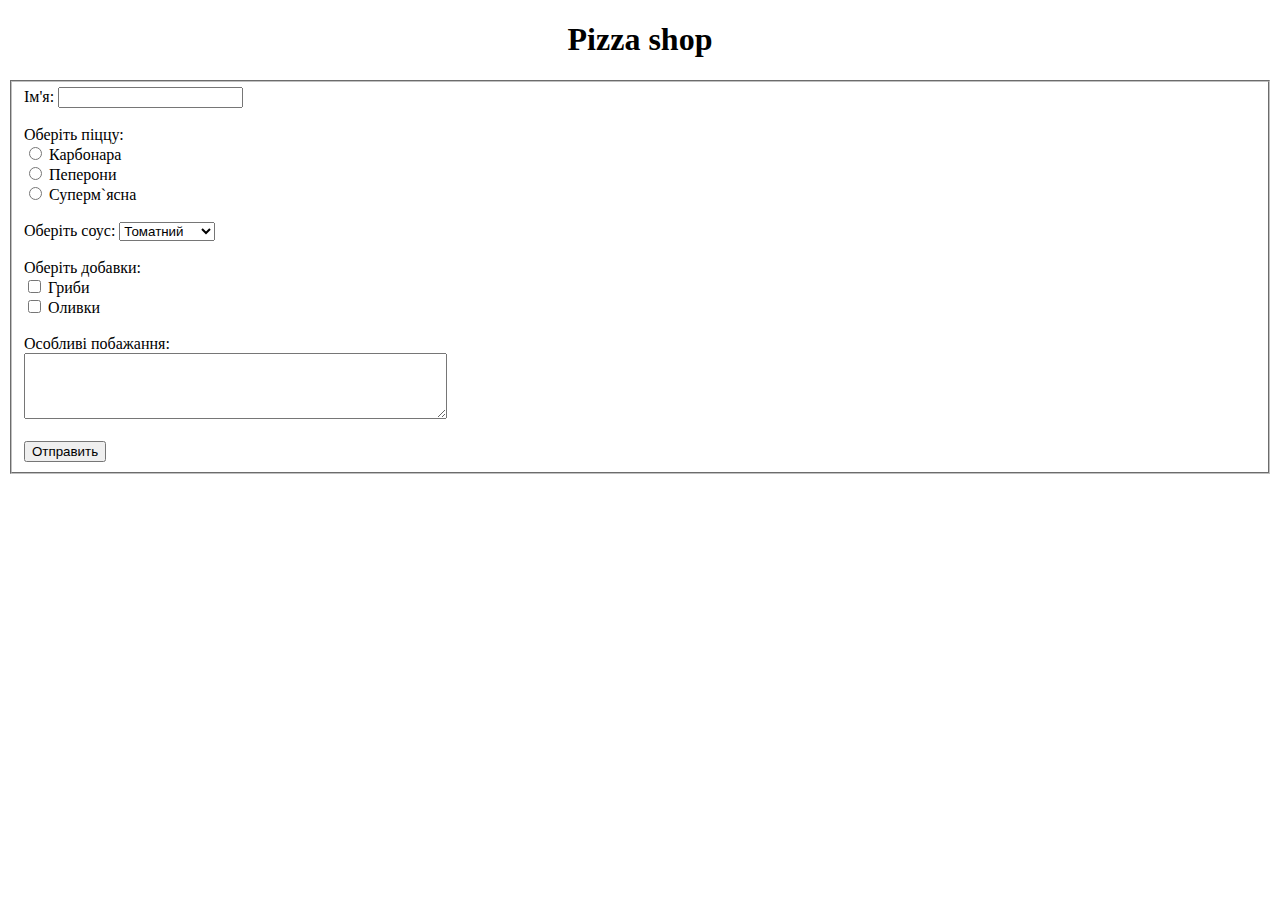
<file: Завдання 1/index.html>
<!DOCTYPE html>
<html lang="en">
<head>
    <meta charset="UTF-8">
    <meta name="viewport" content="width=device-width, initial-scale=1.0">
    <title>Document</title>
    <link rel="stylesheet" type="text/css" href="styles.css">
</head>
<body>
    <h1 align="center">Pizza shop</h1>
    <form id="myForm">
        <label for="name">Ім'я:</label>
        <input type="text" id="name" name="Ім'я"><br><br>
            
        <label>Оберіть піццу:</label><br>
        <input type="radio" id="pizza1" name="Піцца" value="Карбонара">
        <label for="pizza1">Карбонара</label><br>
        <input type="radio" id="pizza2" name="Піцца" value="Пеперони">
        <label for="pizza2">Пеперони</label><br>
        <input type="radio" id="pizza3" name="Піцца" value="Суперм`ясна">
        <label for="pizza3">Суперм`ясна</label><br><br>
            
        <label for="sauce">Оберіть соус:</label>
        <select id="sauce" name="Соус">
            <option value="Томатний">Томатний</option>
            <option value="Барбекю">Барбекю</option>
            <option value="Часниковий">Часниковий</option>
            <option value="Від шефа">Від шефа</option>
        </select><br><br>
            
        <label for="toppings">Оберіть добавки:</label><br>
        <input type="checkbox" id="topping1" name="Добавки" value="Гриби">
        <label for="topping1">Гриби</label><br>
        <input type="checkbox" id="topping2" name="Добавки" value="Оливки">
        <label for="topping2">Оливки</label><br><br>
        
        <label for="message">Особливі побажання:</label><br>
        <textarea id="message" name="Побажання" rows="4" cols="50"></textarea><br><br>
        
        <input type="submit" value="Отправить">
    </form>
    <div id="output"></div>
</body>
<script src="scripts.js"></script>
</html>
</file>
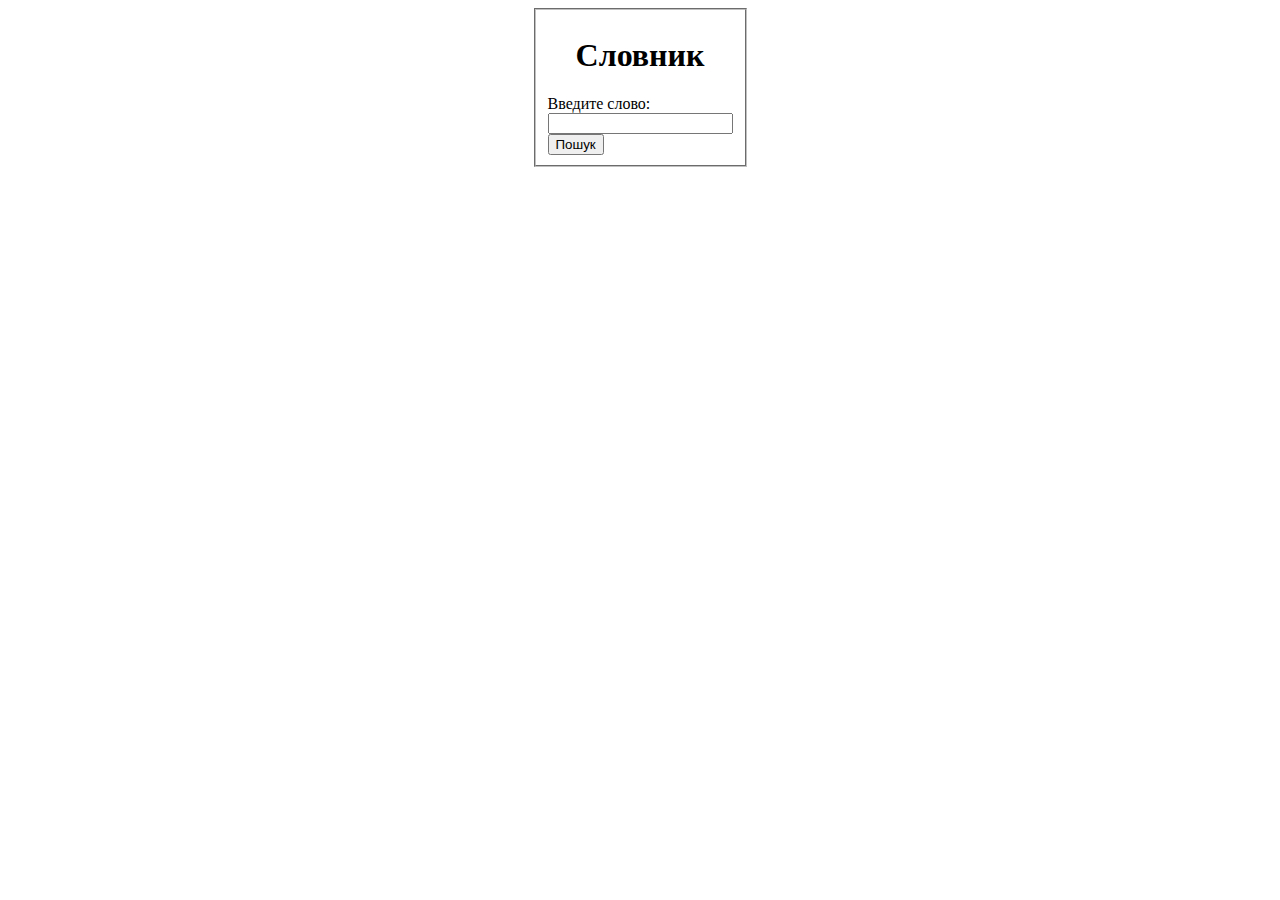
<file: Завдання 2/index.html>
<!DOCTYPE html>
<html lang="en">
<head>
    <meta charset="UTF-8">
    <meta name="viewport" content="width=device-width, initial-scale=1.0">
    <title>Словник</title>
    <link rel="stylesheet" type="text/css" href="styles.css">
</head>
<body>
    <form id="dictionaryForm">
        <h1 align="center">Словник</h1>
        <label for="wordInput">Введите слово:</label>
        <input type="text" id="wordInput" name="wordInput">
        <button type="submit">Пошук</button>
    </form>
    <div id="result"></div>
    <script src="script.js"></script>
</body>
</html>
</file>
<file: Завдання 1/styles.css>
form {
    display: block;
    margin-inline-start: 2px;
    margin-inline-end: 2px;
    padding-block-start: 0.35em;
    padding-inline-start: 0.75em;
    padding-inline-end: 0.75em;
    padding-block-end: 0.625em;
    min-inline-size: min-content;
    border-width: 2px;
    border-style: groove;
    border-color: rgb(192, 192, 192);
    border-image: initial;
}
</file>
<file: Завдання 2/styles.css>
form{
    display: block;
    margin-inline-start: 2px;
    margin-inline-end: 2px;
    padding-block-start: 0.35em;
    padding-inline-start: 0.75em;
    padding-inline-end: 0.75em;
    padding-block-end: 0.625em;
    min-inline-size: min-content;
    border-width: 2px;
    border-style: groove;
    border-color: rgb(192, 192, 192);
    border-image: initial;
    margin-left: auto;
    margin-right: auto;
    width: 10em
}
</file>
